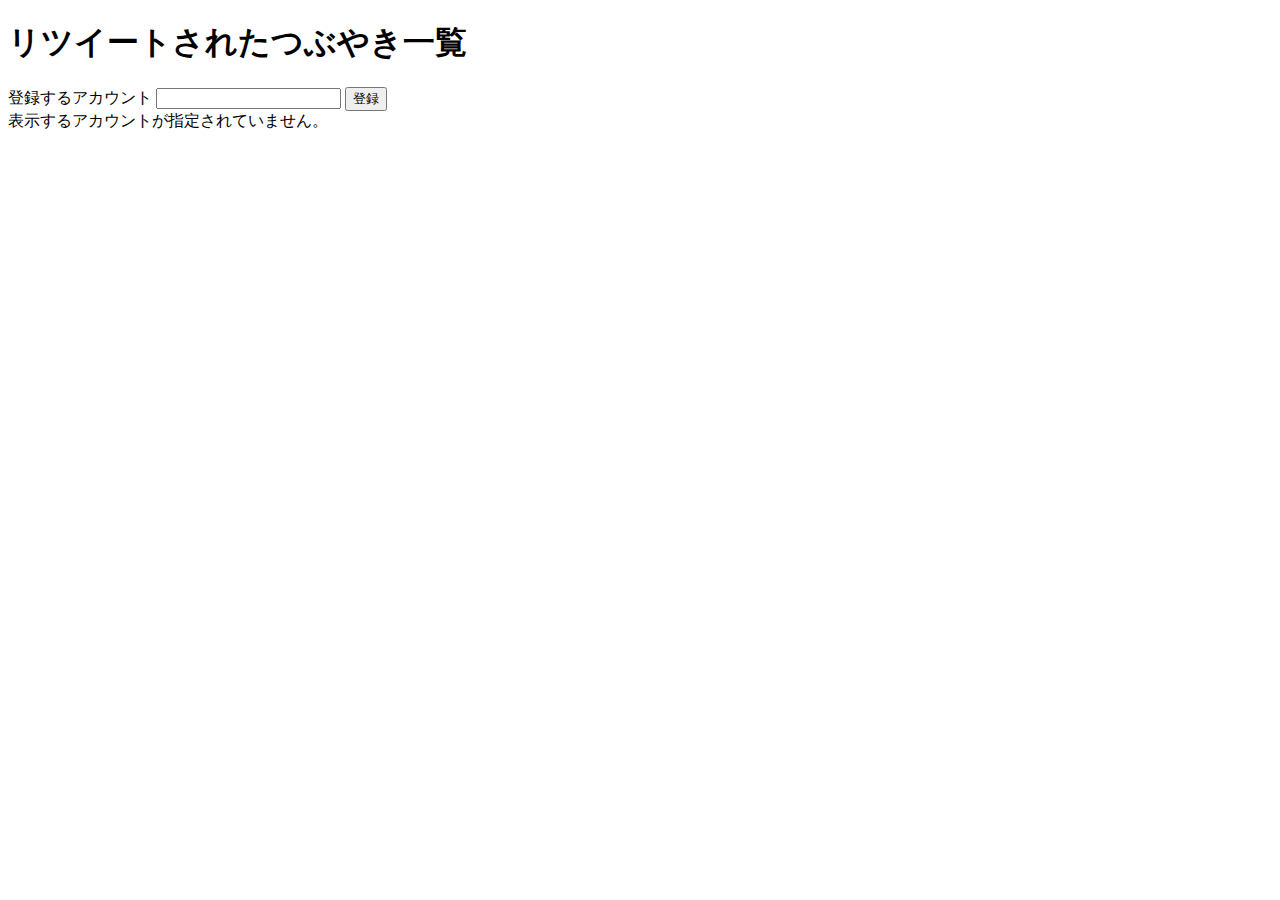
<file: src/main/webapp/index.html>
<!DOCTYPE html>
<html lang="ja"
      xmlns="http://www.w3.org/1999/xhtml"
      xmlns:v="urn:schemas-microsoft-com:vml"
      xmlns:m="http://mayaa.seasar.org">

<head>
<meta http-equiv="Content-Type"        content="text/html; charset=utf-8">
<meta http-equiv="Content-Language"    content="ja">
<meta http-equiv="Content-Style-Type"  content="text/css">
<meta http-equiv="Content-Script-Type" content="text/javascript">
<meta http-equiv="Pragma"              content="no-cache">
<meta http-equiv="Cache-Control"       content="no-cache">
<meta http-equiv="Expires"             content="Thu, 01 Dec 1994 16:00:00 GMT">
<meta name="Revision" content="$Revision$">
<meta name="Updated"  content="$Date$">

<title>RE-RT Searcher</title>

<script type="text/javascript" src="js/jquery.min.js"></script>
<script type="text/javascript" src="js/retweets.js"></script>
<style>
    .responses {
        border : 1px solid #999;
        padding: 3px;
        margin : 0;
    }
    .responses blockquote{
        border : 1px solid #99f;
        padding: 2px;
        margin : 0 0 5px 0 ;
    }
    .responses blockquote p{
        padding: 0;
        margin : 0;
    }
    .responses blockquote a{
        display:block;
        width:100%;
        text-align: right;
    }
    .screenName {
        margin-right:15px;
        color : #999;
    }
</style>
</head>

<body>

<h1>リツイートされたつぶやき一覧</h1>
<form action="register.html" method="GET">
    <label for="account">登録するアカウント</label>
    <input type="text" size="20" name="account" id="account"/>
    <input type="submit" value="登録"/>
</form>

<div id="tweets">
</div>


<script>!function(d,s,id){var js,fjs=d.getElementsByTagName(s)[0];if(!d.getElementById(id))    {js=d.createElement(s);js.id=id;js.src="//platform.twitter.com/widgets.js";fjs.parentNode.insertBefore(js,fjs);}}    (document,"script","twitter-wjs");</script>

</body>
</html>
</file>
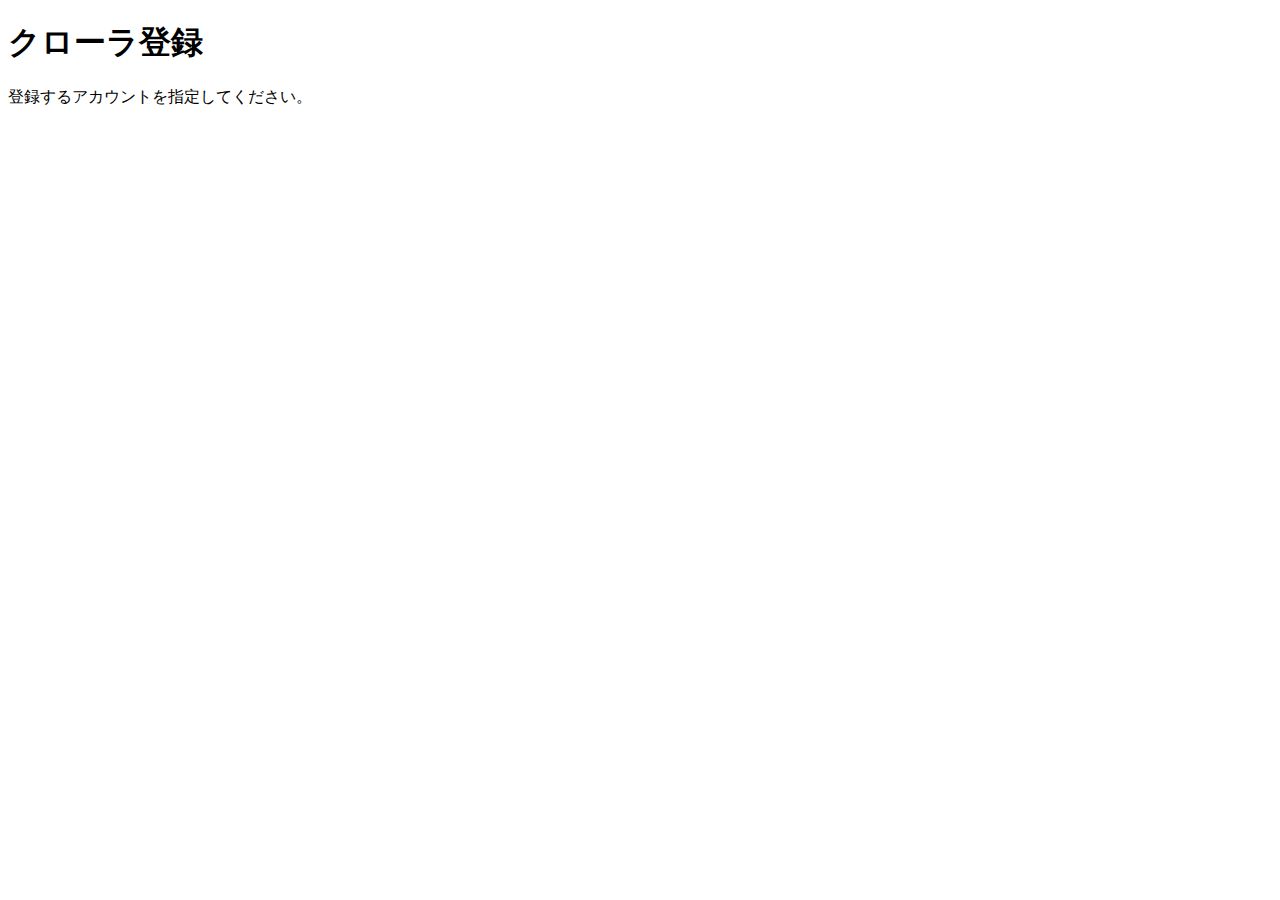
<file: src/main/webapp/register.html>
<!DOCTYPE html>
<html lang="ja"
      xmlns="http://www.w3.org/1999/xhtml"
      xmlns:v="urn:schemas-microsoft-com:vml"
      xmlns:m="http://mayaa.seasar.org">

<head>
<meta http-equiv="Content-Type"        content="text/html; charset=utf-8">
<meta http-equiv="Content-Language"    content="ja">
<meta http-equiv="Content-Style-Type"  content="text/css">
<meta http-equiv="Content-Script-Type" content="text/javascript">
<meta http-equiv="Pragma"              content="no-cache">
<meta http-equiv="Cache-Control"       content="no-cache">
<meta http-equiv="Expires"             content="Thu, 01 Dec 1994 16:00:00 GMT">
<meta name="Revision" content="$Revision$">
<meta name="Updated"  content="$Date$">

<title>RE-RT Searcher</title>

<script type="text/javascript" src="js/jquery.min.js"></script>
<script type="text/javascript" src="js/register.js"></script>
</head>

<body>

<h1>クローラ登録</h1>

<div id="information">
</div>


</body>
</html>
</file>
